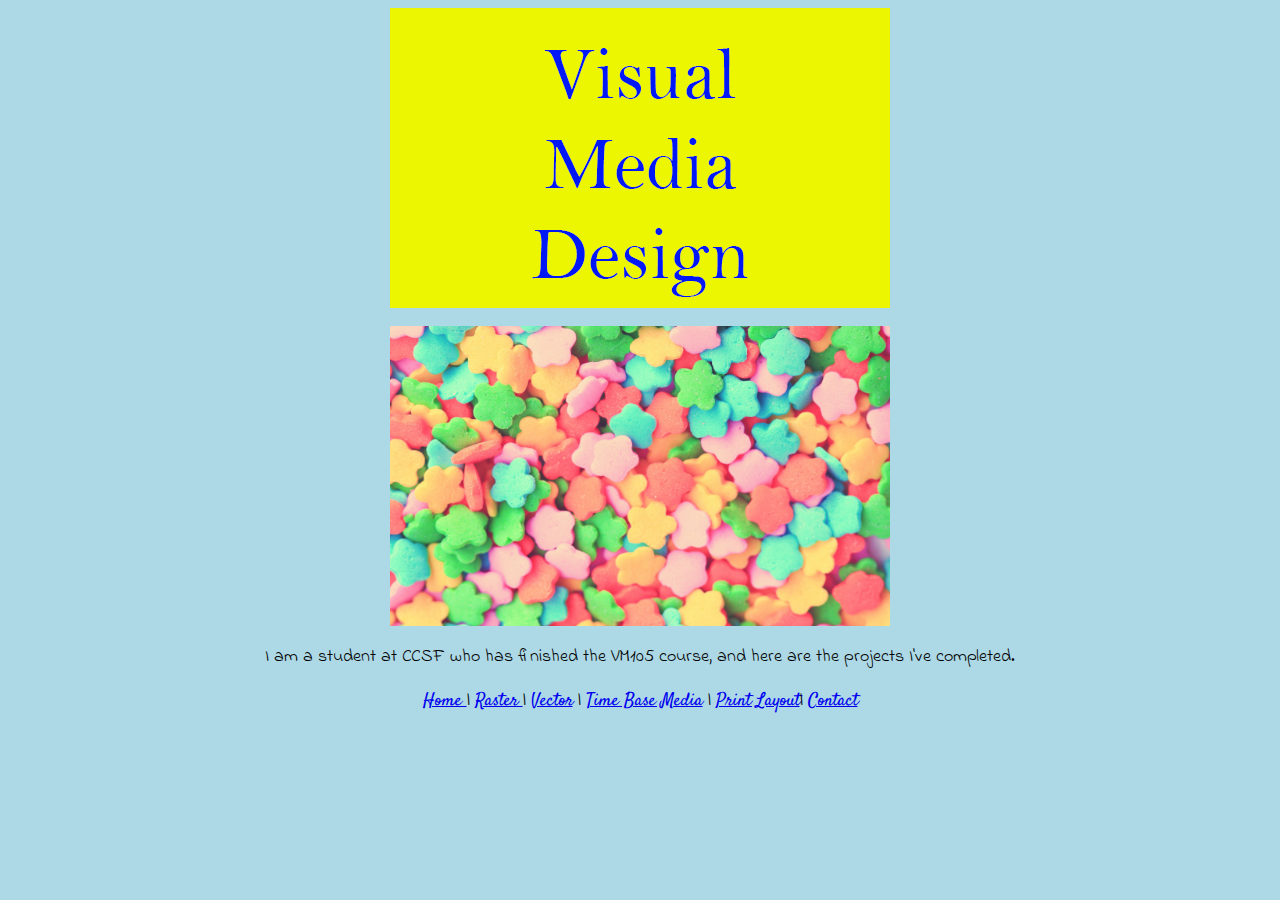
<file: index.html>
<doctype html>
    <html>

    <head>
        <link rel="stylesheet" href="css/FinalWebsite.css">
        
        <title> VMD 105 </title>

    </head>

    <body>
       
        <p><img src="images/homebanner.png"></p>
        <p><img src="images/sweets.jpg" width="500" height="300"></p>
        
    
        <p>I am a student at CCSF who has finished the VM105 course, and here are the projects I've completed.</p>

        
        <p><a href="index.html">Home </a> |
            <a href="raster.html">Raster </a> | <a href="vector.html">Vector</a> | <a href="timebasemedia.html">Time Base Media</a> | <a href="printlayout.html">Print Layout</a>| <a href="contact.html">Contact</a></p>

    </body>




    </html>
</file>
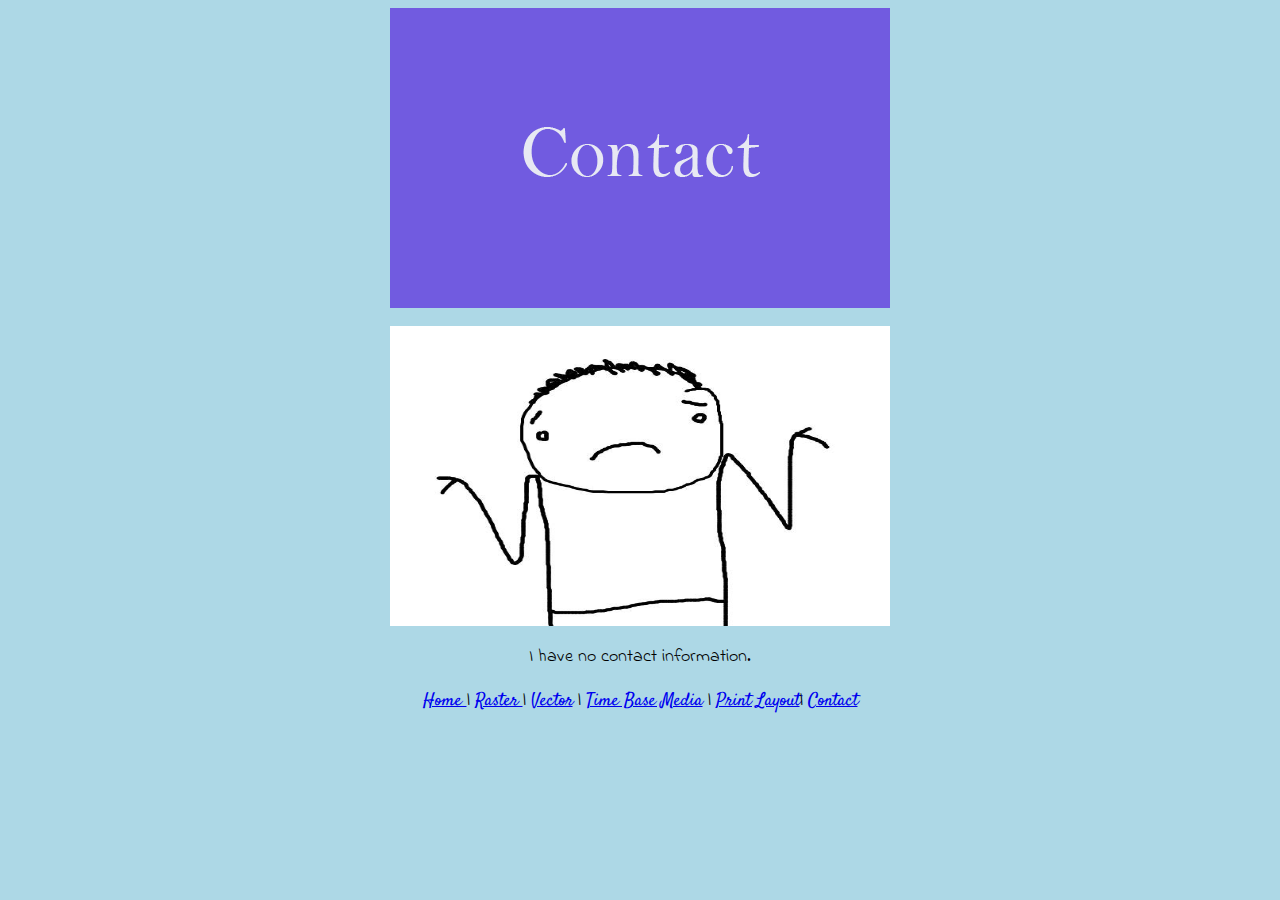
<file: contact.html>
<doctype html>
    <html>

    <head>
        <link rel="stylesheet" href="css/FinalWebsite.css">
        
        <title> Contact </title>
        
        <style>
            
        </style>
        
    </head>

    <body>
        
        <p><img src="images/contactbanner.png"></p> 
        <p><img src="images/nocontact.jpg"></p>
        <p>I have no contact information.</p>
        
        
        
         <p><a href="index.html">Home </a> |
            <a href="raster.html">Raster </a> | <a href="vector.html">Vector</a> | <a href="timebasemedia.html">Time Base Media</a> | <a href="printlayout.html">Print Layout</a>| <a href="contact.html">Contact</a></p>


        
        
        
        
        
        
        
        
    </body>







    </html>
</file>
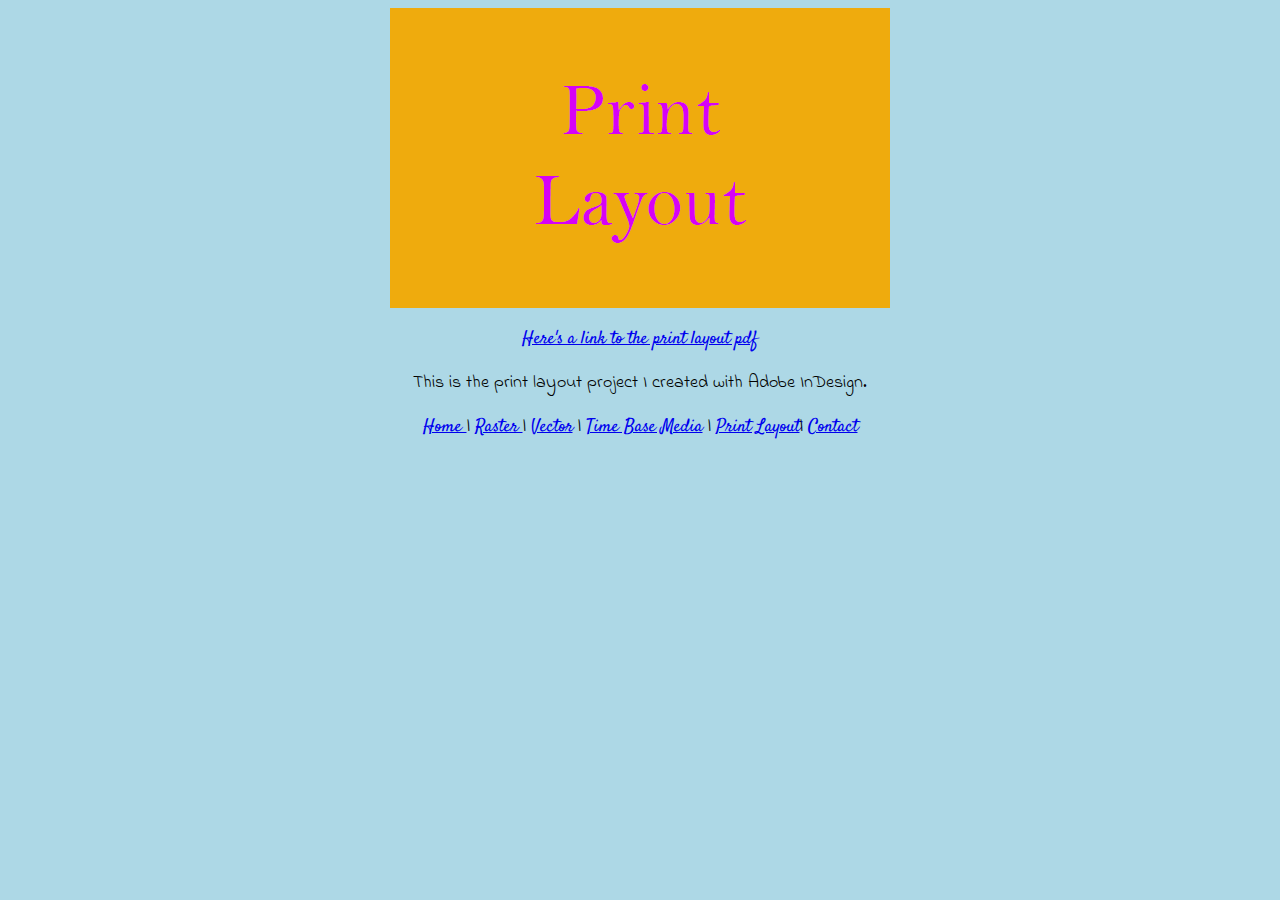
<file: printlayout.html>
<doctype html>
    <html>

    <head>
        
        <link rel="stylesheet" href="css/FinalWebsite.css">
        
        <title> Print layout </title>
        
        <style>
            
        </style>
        
    </head>

    <body>
       
        <p><img src="images/plbanner.png"></p> 
        <p><a href="images/printlayout.pdf"> Here's a link to the print layout pdf </a></p>
            
        
        <p>This is the print layout project I created with Adobe InDesign.</p>
        
          <p><a href="index.html">Home </a> |
            <a href="raster.html">Raster </a> | <a href="vector.html">Vector</a> | <a href="timebasemedia.html">Time Base Media</a> | <a href="printlayout.html">Print Layout</a>| <a href="contact.html">Contact</a></p>


        
        
        
        
        
        
    </body>







    </html>
</file>
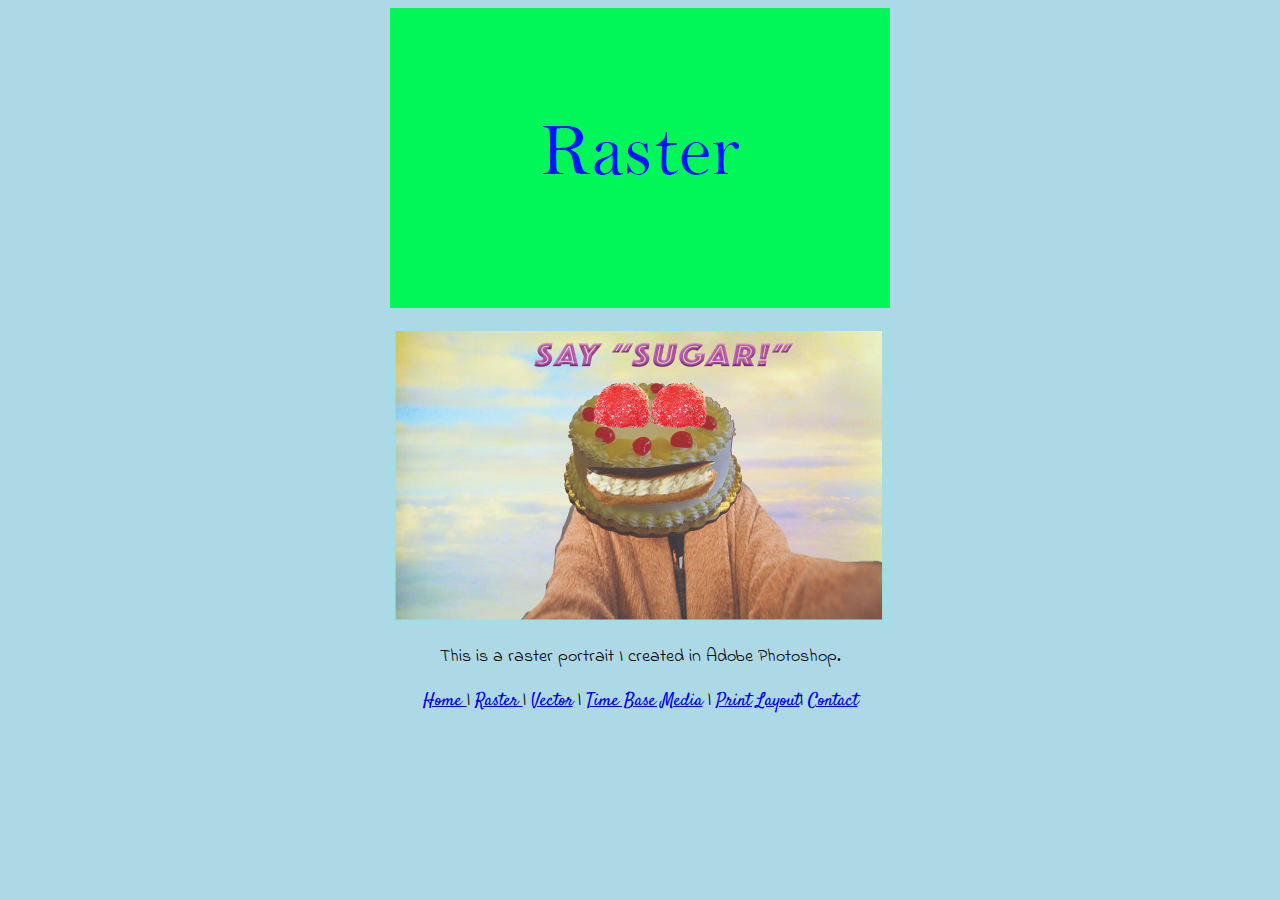
<file: raster.html>
<doctype html>
    <html>

    <head>
       <link rel="stylesheet" href="css/FinalWebsite.css"> 
        
        
        <title> Raster </title>
        
        <style>
            
        </style>
        
    </head>

    <body>
       
        <p><img src="images/rasterbanner.png"></p> 
        <p><img src="images/Casella_raster.jpg"></p>
        <p>This is a raster portrait I created in Adobe Photoshop.</p>
        
         <p><a href="index.html">Home </a> |
            <a href="raster.html">Raster </a> | <a href="vector.html">Vector</a> | <a href="timebasemedia.html">Time Base Media</a> | <a href="printlayout.html">Print Layout</a>| <a href="contact.html">Contact</a></p>


        
        
        
        
        
        
        
    </body>







    </html>
</file>
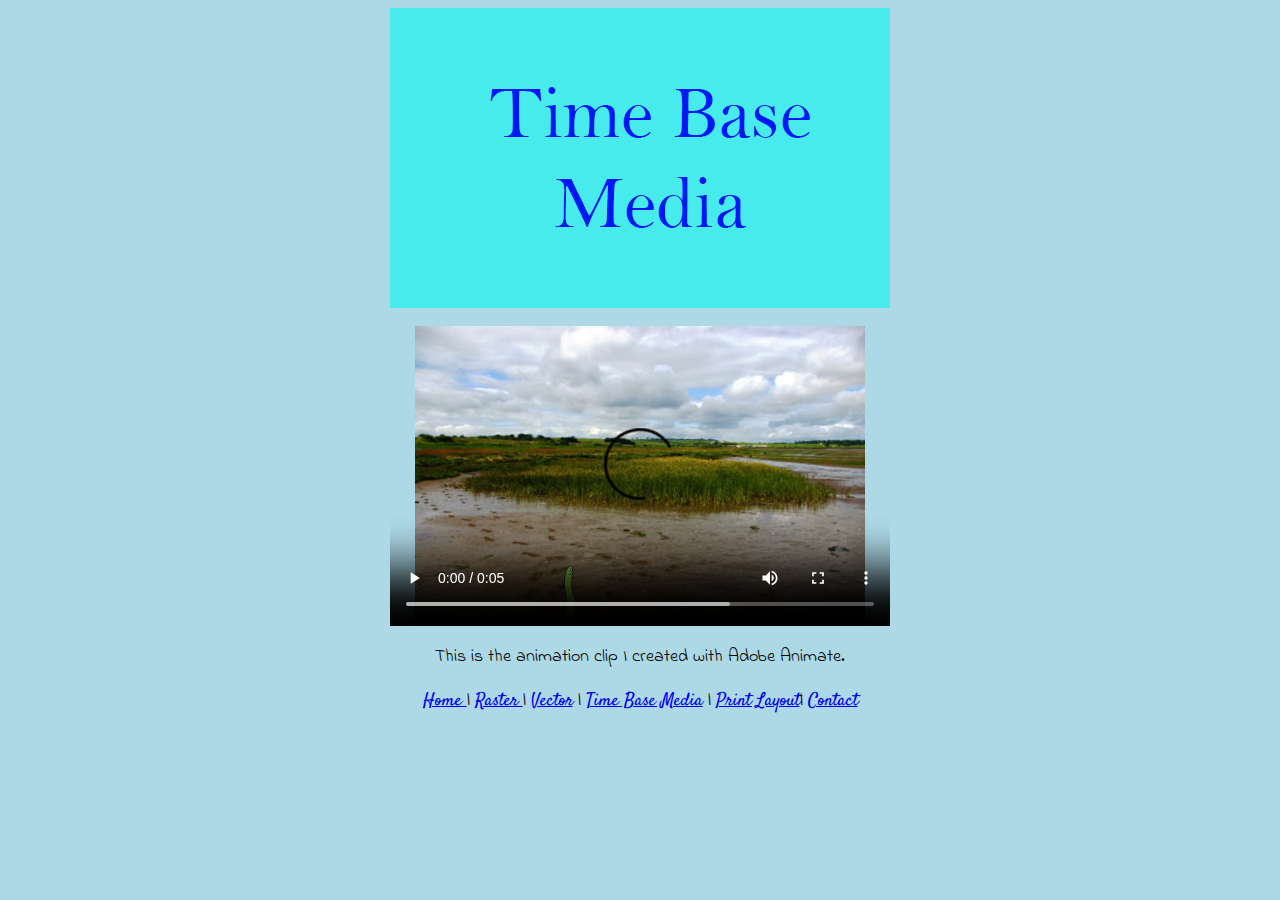
<file: timebasemedia.html>
<doctype html>
    <html>

    <head>
        
        <link rel="stylesheet" href="css/FinalWebsite.css">
        <title>Time Base Media </title>
        
        <style>
            
        </style>
        
    </head>

    <body>
        
        <p><img src="images/tbmbanner.png"></p> 
        <p> <video width="500" height="300" controls>
         <source src="images/movie.mp4" type="video/mp4">
       </video> </p>
        
        <p>This is the animation clip I created with Adobe Animate.</p>
        
        
          
         <p><a href="index.html">Home </a> |
            <a href="raster.html">Raster </a> | <a href="vector.html">Vector</a> | <a href="timebasemedia.html">Time Base Media</a> | <a href="printlayout.html">Print Layout</a>| <a href="contact.html">Contact</a></p>


        
        
        
        
        
    </body>







    </html>
</file>
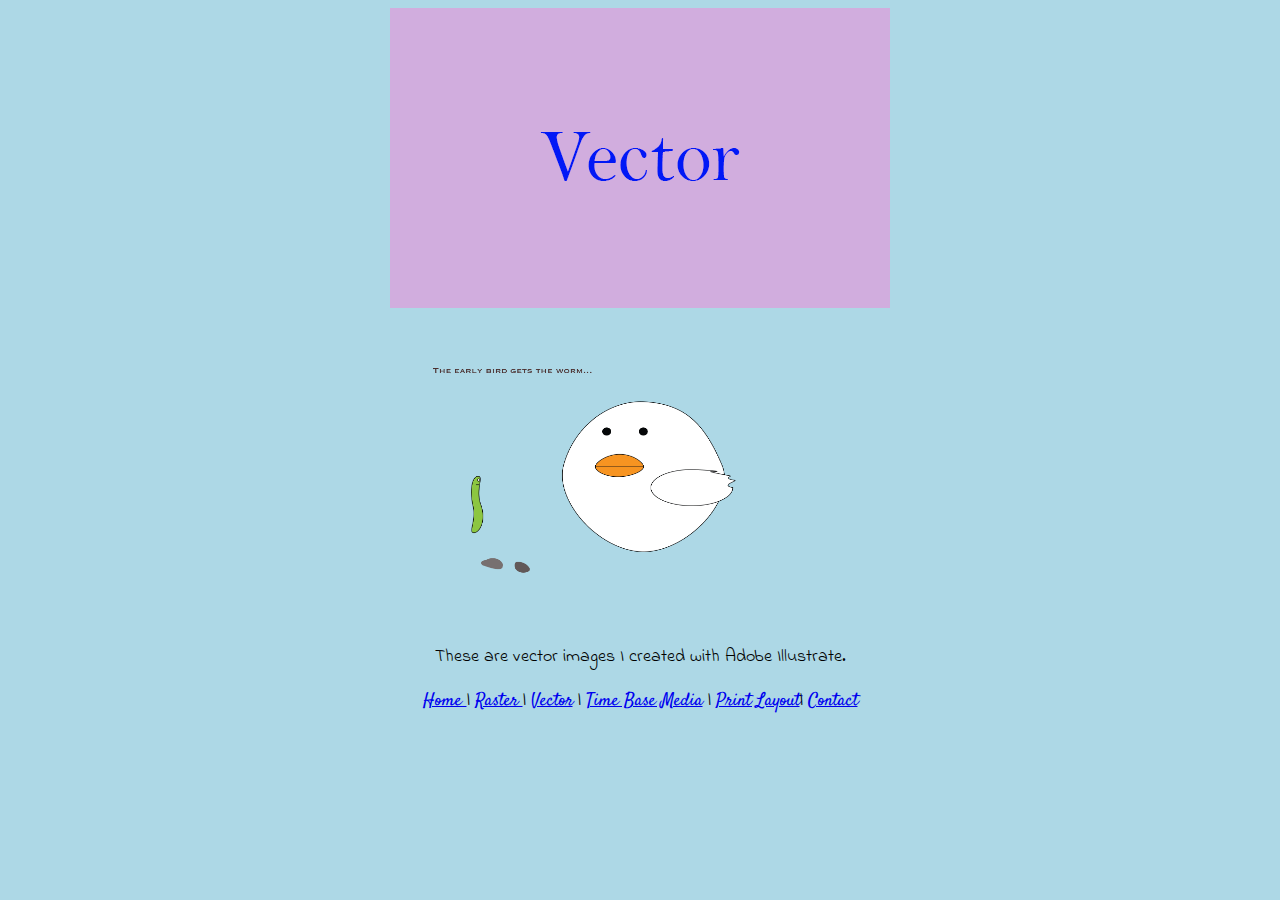
<file: vector.html>
<doctype html>
    <html>

    <head>
        
        <link rel="stylesheet" href="css/FinalWebsite.css">
        
        <title> Vector </title>
        
        <style>
            
        </style>
        
    </head>

    <body>
       
        <p><img src="images/vectorbanner1.png"></p> 
        <p><img src="images/vector.png"></p>
        <p>These are vector images I created with Adobe Illustrate.</p>
        
        
       
        
         <p><a href="index.html">Home </a> |
            <a href="raster.html">Raster </a> | <a href="vector.html">Vector</a> | <a href="timebasemedia.html">Time Base Media</a> | <a href="printlayout.html">Print Layout</a>| <a href="contact.html">Contact</a></p>


        
        
        
        
        
        
    </body>







    </html>
</file>
<file: css/FinalWebsite.css>
@import url('https://fonts.googleapis.com/css?family=Indie+Flower');

@import url('https://fonts.googleapis.com/css?family=Satisfy');
BODY {
    background-color: lightblue;
    
}
 

 p{
    font-family: 'Indie Flower', cursive;
}

a {font-family: 'Satisfy', cursive;
    
}


p {font-size: 18px;}

p {
    text-align: center;
    color: black;
}

img {
    width: 500px;
    height: 300px;
}
</file>
